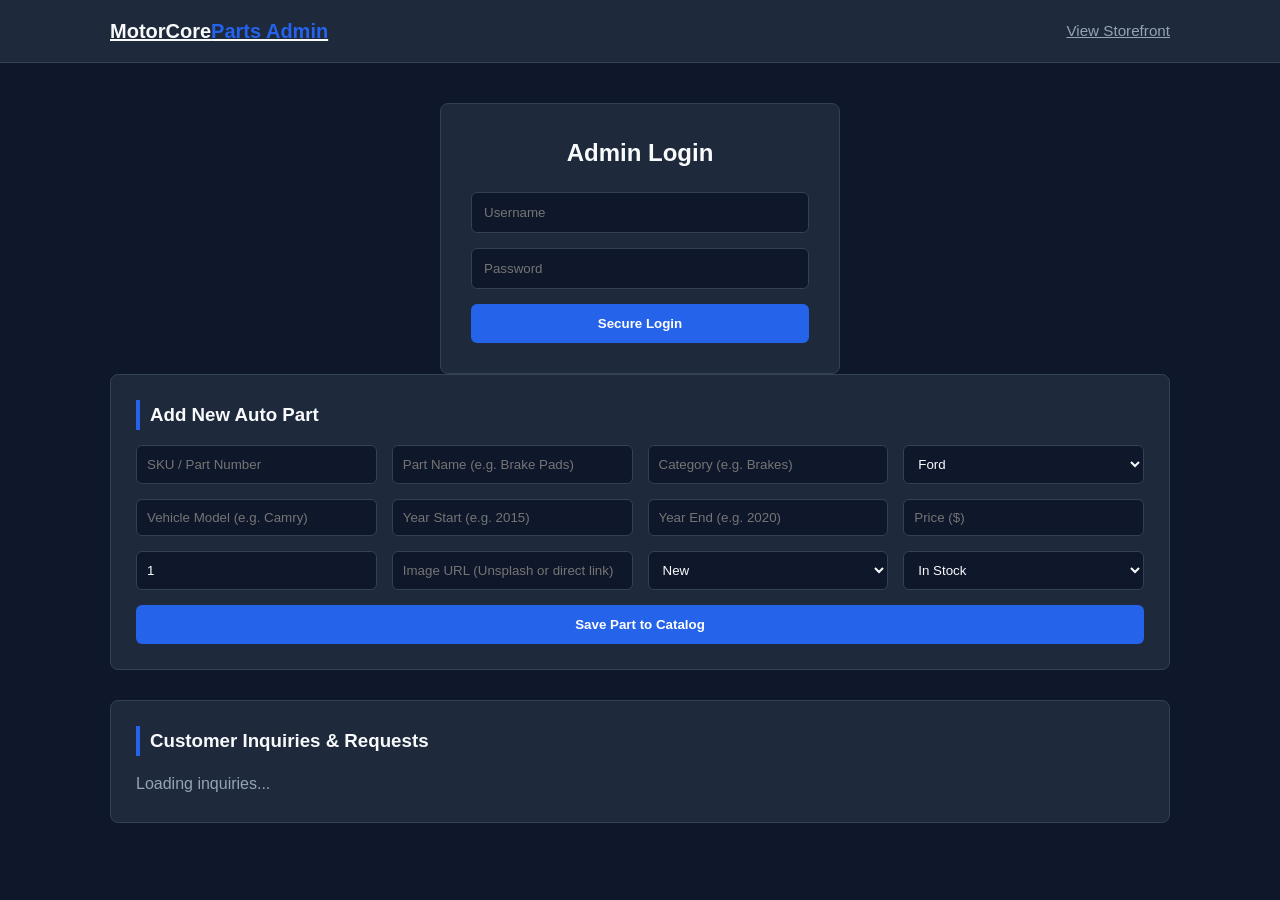
<file: admin.html>
<!DOCTYPE html>
<html lang="en">
<head>
    <meta charset="UTF-8">
    <meta name="viewport" content="width=device-width, initial-scale=1.0">
    <title>Admin Dashboard | MotorCore Parts</title>
    <link rel="stylesheet" href="styles.css">
</head>
<body>

    <!-- Header & Navigation -->
    <header>
        <div class="container nav-container">
            <a href="index.html" class="logo">MotorCore<span>Parts Admin</span></a>
            <ul class="nav-links">
                <li><a href="index.html">View Storefront</a></li>
            </ul>
        </div>
    </header>

    <main class="container" style="padding: 40px 20px;">
        
        <!-- Login Form Container (Shown if not logged in) -->
        <div id="login-container" style="max-width: 400px; margin: 0 auto; background: var(--card-bg); border: 1px solid var(--border); padding: 30px; border-radius: 8px;">
            <h2 style="margin-bottom: 20px; text-align: center;">Admin Login</h2>
            <form id="admin-login-form" style="display: flex; flex-direction: column; gap: 15px;">
                <input type="text" id="admin-user" placeholder="Username" required style="padding: 12px; border-radius: 6px; border: 1px solid var(--border); background: var(--bg-dark); color: var(--text-main);">
                <input type="password" id="admin-pass" placeholder="Password" required style="padding: 12px; border-radius: 6px; border: 1px solid var(--border); background: var(--bg-dark); color: var(--text-main);">
                <button type="submit" style="background: var(--accent); color: white; border: none; padding: 12px; border-radius: 6px; font-weight: bold; cursor: pointer;">Secure Login</button>
            </form>
        </div>

        <!-- Admin Dashboard Container (Shown after authentication) -->
        <div id="admin-dashboard-container" style="display: none; display: flex; flex-direction: column; gap: 30px;">
            
            <!-- Section: Add New Part -->
            <div style="background: var(--card-bg); border: 1px solid var(--border); padding: 25px; border-radius: 8px;">
                <h3 style="margin-bottom: 15px; border-left: 4px solid var(--accent); padding-left: 10px;">Add New Auto Part</h3>
                <form id="add-part-form" style="display: grid; grid-template-columns: repeat(auto-fit, minmax(200px, 1fr)); gap: 15px;">
                    <input type="text" id="part-sku" placeholder="SKU / Part Number" required style="padding: 10px; border-radius: 6px; border: 1px solid var(--border); background: var(--bg-dark); color: var(--text-main);">
                    <input type="text" id="part-name" placeholder="Part Name (e.g. Brake Pads)" required style="padding: 10px; border-radius: 6px; border: 1px solid var(--border); background: var(--bg-dark); color: var(--text-main);">
                    <input type="text" id="part-category" placeholder="Category (e.g. Brakes)" style="padding: 10px; border-radius: 6px; border: 1px solid var(--border); background: var(--bg-dark); color: var(--text-main);">
                    
                    <select id="part-make" style="padding: 10px; border-radius: 6px; border: 1px solid var(--border); background: var(--bg-dark); color: var(--text-main);">
                        <option value="Ford">Ford</option>
                        <option value="Chevrolet">Chevrolet</option>
                        <option value="Toyota">Toyota</option>
                    </select>

                    <input type="text" id="part-model" placeholder="Vehicle Model (e.g. Camry)" style="padding: 10px; border-radius: 6px; border: 1px solid var(--border); background: var(--bg-dark); color: var(--text-main);">
                    <input type="number" id="part-year-start" placeholder="Year Start (e.g. 2015)" style="padding: 10px; border-radius: 6px; border: 1px solid var(--border); background: var(--bg-dark); color: var(--text-main);">
                    <input type="number" id="part-year-end" placeholder="Year End (e.g. 2020)" style="padding: 10px; border-radius: 6px; border: 1px solid var(--border); background: var(--bg-dark); color: var(--text-main);">
                    <input type="number" step="0.01" id="part-price" placeholder="Price ($)" required style="padding: 10px; border-radius: 6px; border: 1px solid var(--border); background: var(--bg-dark); color: var(--text-main);">
                    <input type="number" id="part-stock" placeholder="Stock Quantity" value="1" style="padding: 10px; border-radius: 6px; border: 1px solid var(--border); background: var(--bg-dark); color: var(--text-main);">
                    <input type="text" id="part-image" placeholder="Image URL (Unsplash or direct link)" style="padding: 10px; border-radius: 6px; border: 1px solid var(--border); background: var(--bg-dark); color: var(--text-main);">
                    
                    <select id="part-condition" style="padding: 10px; border-radius: 6px; border: 1px solid var(--border); background: var(--bg-dark); color: var(--text-main);">
                        <option value="New">New</option>
                        <option value="Used / Refurbished">Used / Refurbished</option>
                    </select>

                    <select id="part-availability" style="padding: 10px; border-radius: 6px; border: 1px solid var(--border); background: var(--bg-dark); color: var(--text-main);">
                        <option value="In Stock">In Stock</option>
                        <option value="Out of Stock">Out of Stock</option>
                    </select>

                    <button type="submit" style="grid-column: 1 / -1; background: var(--accent); color: white; border: none; padding: 12px; border-radius: 6px; font-weight: bold; cursor: pointer;">Save Part to Catalog</button>
                </form>
            </div>

            <!-- Section: Buyer Inquiries -->
            <div style="background: var(--card-bg); border: 1px solid var(--border); padding: 25px; border-radius: 8px;">
                <h3 style="margin-bottom: 15px; border-left: 4px solid var(--accent); padding-left: 10px;">Customer Inquiries & Requests</h3>
                <div id="admin-inquiries-list">
                    <p style="color: var(--muted);">Loading inquiries...</p>
                </div>
            </div>

        </div>

    </main>

    <script>
        // Simple toggle for login vs dashboard view based on local token
        window.addEventListener('DOMContentLoaded', () => {
            const token = localStorage.getItem("motorcore_admin_token");
            if (token) {
                document.getElementById("login-container").style.display = "none";
                document.getElementById("admin-dashboard-container").style.display = "flex";
            }
        });
    </script>
    <script src="app.js"></script>
</body>
</html>
</file>
<file: styles.css>
:root {
  --bg-dark: #0f172a;
  --card-bg: #1e293b;
  --accent: #2563eb;
  --accent-hover: #1d4ed8;
  --text-main: #f8fafc;
  --muted: #94a3b8;
  --border: #334155;
  --success: #10b981;
}

* {
  box-sizing: border-box;
  margin: 0;
  padding: 0;
  font-family: -apple-system, BlinkMacSystemFont, "Segoe UI", Roboto, Helvetica, Arial, sans-serif;
}

body {
  background-color: var(--bg-dark);
  color: var(--text-main);
  line-height: 1.6;
}

.container {
  max-width: 1100px;
  margin: 0 auto;
  padding: 0 20px;
}

/* Header & Navbar */
header {
  background-color: var(--card-bg);
  border-bottom: 1px solid var(--border);
  position: sticky;
  top: 0;
  z-index: 100;
}

.nav-container {
  display: flex;
  justify-content: space-between;
  align-items: center;
  padding: 15px 20px;
}

.logo {
  font-size: 1.25rem;
  font-weight: bold;
  color: var(--text-main);
}

.logo span {
  color: var(--accent);
}

.nav-links {
  display: flex;
  gap: 15px;
  list-style: none;
  font-size: 0.95rem;
}

.nav-links a {
  color: var(--muted);
  transition: color 0.2s;
}

.nav-links a:hover {
  color: var(--text-main);
}

/* Hero Section */
.hero {
  background: linear-gradient(rgba(15, 23, 42, 0.85), rgba(15, 23, 42, 0.85)), url('https://images.unsplash.com/photo-1486006920555-c77dce18193b?auto=format&fit=crop&w=1200&q=80');
  background-size: cover;
  background-position: center;
  padding: 60px 20px;
  text-align: center;
}

.hero h1 {
  font-size: 2rem;
  margin-bottom: 10px;
}

.hero p {
  color: var(--muted);
  margin-bottom: 30px;
  font-size: 1rem;
}

/* Vehicle Filter Box */
.filter-box {
  background: var(--card-bg);
  border: 1px solid var(--border);
  padding: 20px;
  border-radius: 8px;
  max-width: 700px;
  margin: 0 auto;
  display: grid;
  grid-template-columns: repeat(auto-fit, minmax(140px, 1fr));
  gap: 12px;
}

.filter-box select, .filter-box button {
  padding: 10px;
  border-radius: 6px;
  border: 1px solid var(--border);
  background: var(--bg-dark);
  color: var(--text-main);
  font-size: 0.95rem;
}

.filter-box button {
  background: var(--accent);
  color: white;
  border: none;
  font-weight: bold;
  cursor: pointer;
}

.filter-box button:hover {
  background: var(--accent-hover);
}

/* Catalog Section */
.catalog-section {
  padding: 40px 20px;
}

.section-title {
  font-size: 1.5rem;
  margin-bottom: 20px;
  border-left: 4px solid var(--accent);
  padding-left: 10px;
}

.parts-grid {
  display: grid;
  grid-template-columns: repeat(auto-fill, minmax(260px, 1fr));
  gap: 20px;
}

.part-card {
  background: var(--card-bg);
  border: 1px solid var(--border);
  border-radius: 8px;
  overflow: hidden;
  display: flex;
  flex-direction: column;
}

.part-img {
  width: 100%;
  height: 160px;
  object-fit: cover;
  background: var(--border);
}

.part-info {
  padding: 15px;
  display: flex;
  flex-direction: column;
  gap: 8px;
  flex-grow: 1;
}

.part-title {
  font-size: 1.05rem;
  font-weight: bold;
}

.part-meta {
  font-size: 0.85rem;
  color: var(--muted);
}

.part-price {
  font-size: 1.15rem;
  font-weight: bold;
  color: var(--success);
  margin-top: auto;
}

.btn-inquire {
  background: var(--accent);
  color: white;
  border: none;
  padding: 10px;
  border-radius: 6px;
  font-weight: bold;
  cursor: pointer;
  text-align: center;
  margin-top: 10px;
}

.btn-inquire:hover {
  background: var(--accent-hover);
}

/* Footer */
footer {
  background: var(--card-bg);
  border-top: 1px solid var(--border);
  text-align: center;
  padding: 20px;
  color: var(--muted);
  font-size: 0.85rem;
  margin-top: 40px;
}

@media(max-width: 600px) {
  .nav-links {
    display: none; /* Can be expanded for mobile menu later */
  }
}
</file>
